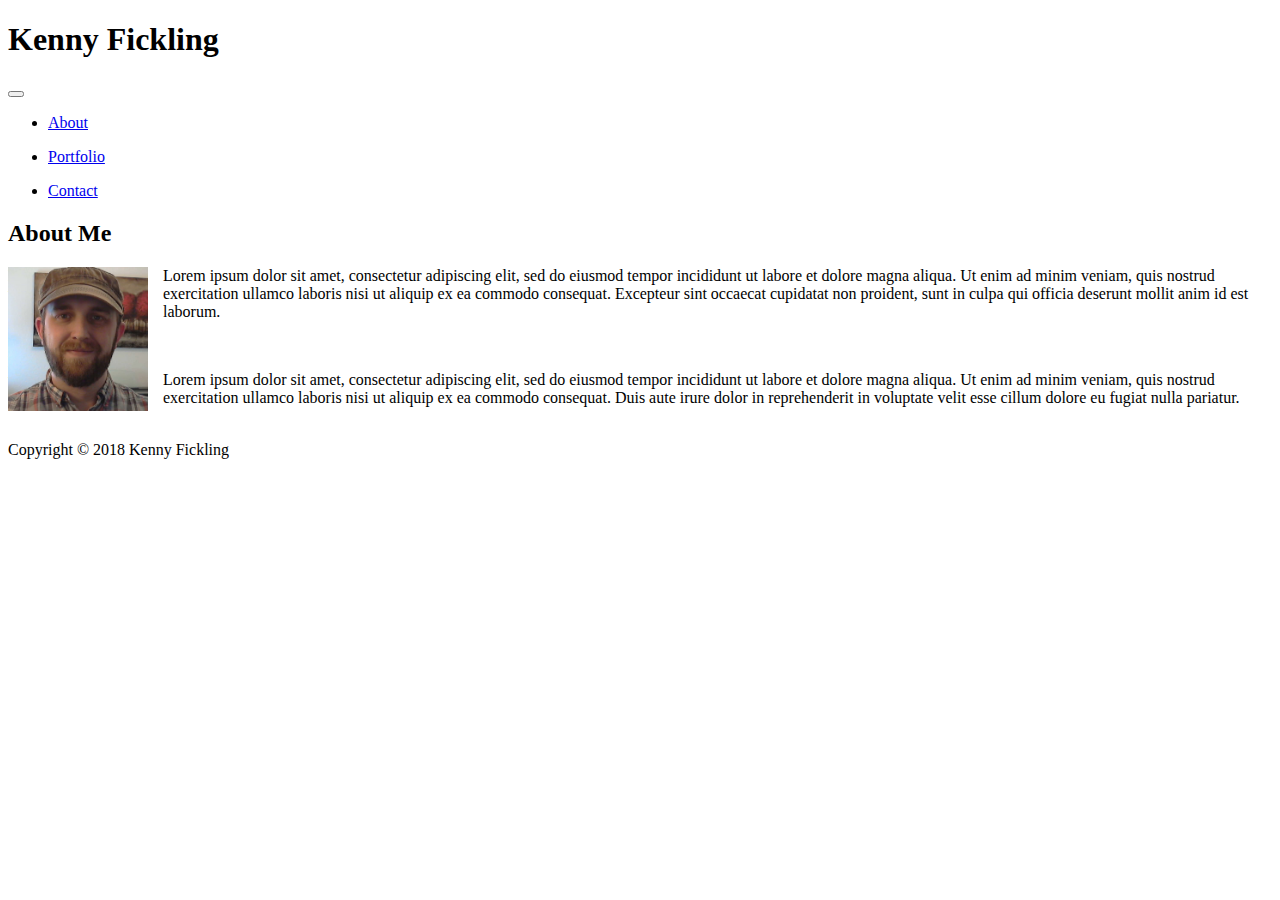
<file: index.html>
<!doctype html>
<html lang="en">
  <head>
    <!-- Required meta tags -->
    <meta charset="utf-8">
    <meta name="viewport" content="width=device-width, initial-scale=1, shrink-to-fit=no">

    <!-- Bootstrap CSS -->
    <link rel="stylesheet" href="https://stackpath.bootstrapcdn.com/bootstrap/4.1.2/css/bootstrap.min.css" integrity="sha384-Smlep5jCw/wG7hdkwQ/Z5nLIefveQRIY9nfy6xoR1uRYBtpZgI6339F5dgvm/e9B" crossorigin="anonymous">
   
   <!-- Other style choices -->
    <!-- <link rel="stylesheet" type="text/css" href="assets/css/style.css"> -->
    <title>My Portfolio</title>
  </head>
<body>

    <!-- NAVBAR SECTION -->
<class ="container-fluid"></class>
<nav class="navbar navbar-expand-md bg-white navbar-light">

    <div class="navbar-brand"><span id="headTitle"><h1>Kenny Fickling</h1></span>
    </div>
    
    <button class="navbar-toggler" type="button" data-toggle="collapse" data-target="#collapsibleNavbar"><span class="navbar-toggler-icon"></span>
    </button>

    <div class="collapse navbar-collapse" id="collapsibleNavbar">
            <ul class="nav navbar-nav ml-auto"> <!-- ml-auto is what fixed formatiing  -->
            
            <li class="nav-item">
                <a class="nav-link" href="index.html"><span id="headLinks"><p>About</p></span></a>
            </li>
            <li class="nav-item">
                <a class="nav-link" href="portfolio.html"><span id="headLinks"><p>Portfolio</p></span></a>
            </li>
            <li class="nav-item">
                <a class="nav-link" href="contact.html"><span id="headLinks"><p>Contact</p></span></a>
            </li>
        </ul>
    </div>
</nav>
</div>

<!-- MAIN BODY SECTION -->

<div class="container-fluid">
    <div class="row">
        <div class="col-sm-1">
            <!-- Left blank -->
        </div>
        <div class="col-sm-10">
                <div class="midBG"> 
                        <div class ="midMain">
                            <h2>About Me</h2>
                                <p title="Here's a bit about me.">
                                    <img src="assets/images/me.jpg" 
                                         alt="Kenny's face." 
                                         style="width: 140px; 
                                                padding-top:0;
                                                padding-right:15px;
                                                padding-bottom:0px;
                                                padding-left:0px;
                                                float: left"  
                                         title="That's my pretty face."/>
                                            <!-- For now we are addressing some formatting by changing the amount of text, this isn't ideal. Make this work regardless of input size with some minheight or whatever-->
                                    <p>Lorem ipsum dolor sit amet, consectetur adipiscing elit, sed do eiusmod tempor incididunt ut labore et dolore magna aliqua.
                                    Ut enim ad minim veniam, quis nostrud exercitation ullamco laboris nisi ut aliquip ex ea commodo consequat. 
                                    Excepteur sint occaecat cupidatat non proident, sunt in culpa qui officia deserunt mollit anim id est laborum.
                                    </p>
                                        <br>
                                    <p>Lorem ipsum dolor sit amet, consectetur adipiscing elit, sed do eiusmod tempor incididunt ut labore et dolore magna aliqua.
                                    Ut enim ad minim veniam, quis nostrud exercitation ullamco laboris nisi ut aliquip ex ea commodo consequat. 
                                    Duis aute irure dolor in reprehenderit in voluptate velit esse cillum dolore eu fugiat nulla pariatur.
                                    </p>
                                </p>
                        </div>
                    </div>
        </div>
        <div class="col-sm-1">
            <!-- Left blank -->
        </div>
    <div class="row">
        <div class="col-sm-12">
            <footer>
                    
                    <br>
                    Copyright © 2018 Kenny Fickling
            </footer>
        </div>
    </div>
</div>












    <!-- Optional JavaScript -->
    <!-- jQuery first, then Popper.js, then Bootstrap JS -->
    <script src="https://code.jquery.com/jquery-3.3.1.slim.min.js" integrity="sha384-q8i/X+965DzO0rT7abK41JStQIAqVgRVzpbzo5smXKp4YfRvH+8abtTE1Pi6jizo" crossorigin="anonymous"></script>
    <script src="https://cdnjs.cloudflare.com/ajax/libs/popper.js/1.14.3/umd/popper.min.js" integrity="sha384-ZMP7rVo3mIykV+2+9J3UJ46jBk0WLaUAdn689aCwoqbBJiSnjAK/l8WvCWPIPm49" crossorigin="anonymous"></script>
    <script src="https://stackpath.bootstrapcdn.com/bootstrap/4.1.2/js/bootstrap.min.js" integrity="sha384-o+RDsa0aLu++PJvFqy8fFScvbHFLtbvScb8AjopnFD+iEQ7wo/CG0xlczd+2O/em" crossorigin="anonymous"></script>
  </body>
</html>
</file>
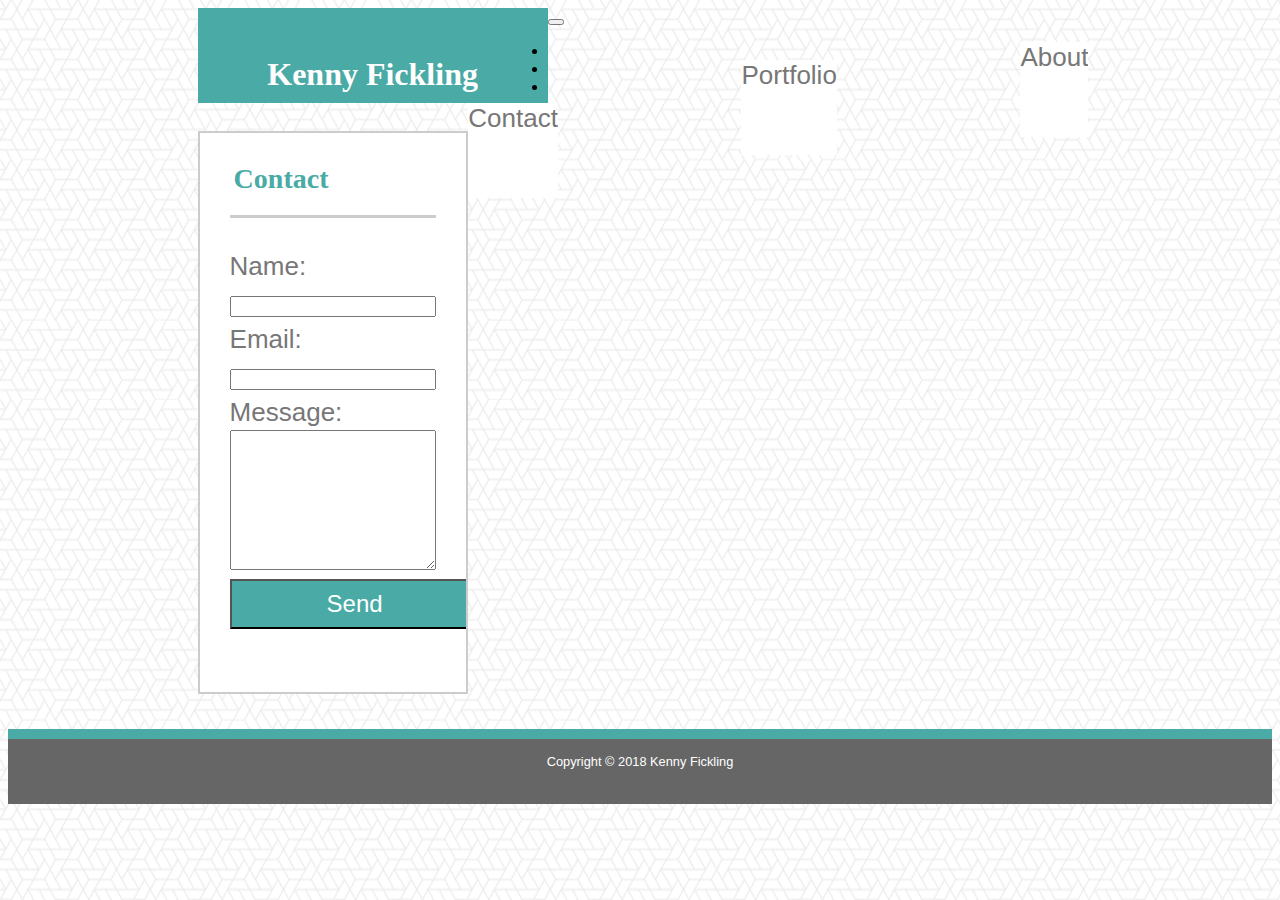
<file: contact.html>
<!doctype html>
<html lang="en">
<head>
    <meta charset="utf-8">
    <meta name="viewport" content="width=device-width, initial-scale=1, shrink-to-fit=no">
    <link rel="stylesheet" href="https://stackpath.bootstrapcdn.com/bootstrap/4.1.2/css/bootstrap.min.css" integrity="sha384-Smlep5jCw/wG7hdkwQ/Z5nLIefveQRIY9nfy6xoR1uRYBtpZgI6339F5dgvm/e9B" crossorigin="anonymous">
    <link rel="stylesheet" type="text/css" href="assets/css/style.css">
    <title>My Portfolio</title>
</head>

<body>
<div class="footWrap">
    
    <!-- NAVBAR SECTION -->
    <nav class="navbar navbar-expand-md bg-white navbar-light m-0 p-0" id="header">
        <div class="navbar-brand ml-5 pt-2 pr-5 pb-2 pl-5" id="headTitle"><h1>Kenny Fickling</h1>
        </div>
            <button class="navbar-toggler mr-5" type="button" data-toggle="collapse" data-target="#collapsibleNavbar"><span class="navbar-toggler-icon"></span>
            </button>
        <div class="collapse navbar-collapse" id="collapsibleNavbar">
            <ul class="nav navbar-nav ml-auto mr-5"> <!-- ml-auto is what fixed formatiing  -->
                <li class="nav-item">
                    <a class="nav-link" href="index.html"><span id="headLinks">About</span></a> 
                </li>
                <li class="nav-item">
                    <a class="nav-link" href="portfolio.html"><span id="headLinks">Portfolio</span></a>
                </li>
                <li class="nav-item">
                    <a class="nav-link" href="contact.html"><span id="headLinks">Contact</span></a>
                </li>
            </ul> 
        </div> 
    </nav>

<!-- MAIN BODY SECTION -->
    <div class="container m-0">    
        <div class="row"> 
            <div class="col-sm-12 border mt-3 mr-5 mb-4 ml-5 p-0 width-100 midMain">
                <h2 id="boxTitle">Contact</h2>
                <p title="Here's a bit about me.">
                    <form class="form" action="https://formspree.io/kenny.fickling@gmail.com"
                    method="POST">
                        <p>
                            Name:
                                <input type="text"  name="Your Full Name">
                            Email:
                                <input type="email" name="Email">
                            Message:
                                <textarea type="textarea" name="Message Body"></textarea><br>
                                <input id="submitButton" type="submit" value="Send"><br><br>
                        </p>
                    </form>
                </p>
            </div>
        </div>
    </div>
</div> <!-- From footer -->

<footer class="footer" id="footer">
    <div class="row" id="footer">
        <div class="col-sm-12 w-100 text-center mt-auto">
            <br>
            Copyright © 2018 Kenny Fickling
        </div>
    </div>
</footer>

    <!-- Optional JavaScript -->
    <!-- jQuery first, then Popper.js, then Bootstrap JS -->
    <script src="https://code.jquery.com/jquery-3.3.1.slim.min.js" integrity="sha384-q8i/X+965DzO0rT7abK41JStQIAqVgRVzpbzo5smXKp4YfRvH+8abtTE1Pi6jizo" crossorigin="anonymous"></script>
    <script src="https://cdnjs.cloudflare.com/ajax/libs/popper.js/1.14.3/umd/popper.min.js" integrity="sha384-ZMP7rVo3mIykV+2+9J3UJ46jBk0WLaUAdn689aCwoqbBJiSnjAK/l8WvCWPIPm49" crossorigin="anonymous"></script>
    <script src="https://stackpath.bootstrapcdn.com/bootstrap/4.1.2/js/bootstrap.min.js" integrity="sha384-o+RDsa0aLu++PJvFqy8fFScvbHFLtbvScb8AjopnFD+iEQ7wo/CG0xlczd+2O/em" crossorigin="anonymous"></script>
  </body>
</html>
</file>
<file: assets/css/style.css>
/* I'll try to include notation, but the main project now is all about cleaning up this code and making it easier to follow. And adding shinies. Hopefully I don't break anything. (Too late, but we're fixing it). */




/* --------------------------------------Site-wide functional stuff ---------------------------------- */
* {
    box-sizing: border-box;
}
.cf {
    clear:both;
}


/* ---------------------------------------- HEADER STUFF --------------------------------------------- */
header {
    background-color: #ffffff;
    height: 100px;
    border-bottom-style: solid;
    border-bottom-color: #cccccc;
    border-bottom-width: 5px;
}
#headTitle {
    background-color: #4aaaa5;
    text-align: center;
    height: 95px;
    width: 350px;
    float: left;
    margin-left: 15%;
    padding-top: 27px;
    overflow: auto;
}
#headLinks{
    background-color: #ffffff;
    color: #777777;
    float: right;
    font-size: 26px;
    height:95px;
    font-family: Arial, Helvetica, sans-serif;
    margin-right: 15%;
    overflow: auto;
}
/* This command was being over-written somehow, regardless of placement, without the important tag. So leaving for now, I'll try to remove the conflict and remove it when possible. */
#linkAbout:hover,#linkPortfolio:hover,#linkContact:hover{
    color: #4aaaa5 !important;
}


/* -----------------------------------MAIN BODY styles and placement-------------------------------------- */
body{
    background-image: url("../images/backgrounds/what-the-hex.png");
    background-repeat: repeat;
    background-color: black;
}

.midMain {
    border: solid;
    border-color: #cccccc;
    border-width: 2px;
    display: block;
    text-align: left;
    background-color: #ffffff;
    height: 90%;
    width: auto;
    margin-top: 35px;
    margin-right: 15%;
    margin-bottom: 35px;
    margin-left: 15%;
    overflow: auto;
}


/* -------------------------------------- FOOTER STUFF ------------------------------------------------- */
footer {
    height: 75px;
    background-color: #666666;
    font-size: 80%;
    text-align: center;
    color: #ffffff;
    font-family: Arial, Helvetica, sans-serif;
    border-top-style: solid;
    border-top-color: #4aaaa5;
    border-top-width: 10px;
    padding-bottom: 10px;
    float: center;
}
.footerWrap {
    min-height: calc(100vh - 110px);
    min-width: 940px;
}


/* -------------------------- Element Styling...maybe eventually move this to its own css file? ------------ */
h1 {
    font-family: Georgia, 'Times New Roman', Times, serif;
    color: #ffffff;
    font-weight: bold;
    font-size: 32px;
}
h2 {
    font-family: Georgia, 'Times New Roman', Times, serif;
    color: #4aaaa5;
    font-size: 28px;
    font-weight: bold;
    padding-bottom: 20px;
    padding-left:4px;
    border-bottom-style: solid;
    border-bottom-color: #cccccc;
    border-bottom-width: 3px;
    margin: 30px;
}
p {
    font-family: Arial, Helvetica, sans-serif;
    font-size: 26px;
    color: #777777;
    padding-left: 30px;
    padding-right: 30px;
    line-height: 140%;
}


/* ---------------------------------------- PORTFOLIO page specific stuff --------------------------------- */
.imgMyWork{
    float:left;
    margin: 10px;
    position: relative;
}
.imgLabel{
    position: absolute;
    bottom: 15%;
    width: 180px;
    height: 50px;
    background-color:#4aaaa5; 
    text-align: center;
    font-family: Arial, Helvetica, sans-serif;
    color: #ffffff;
    font-style: bold;
    padding-top: 14px;
}
.imgLabel:hover{
    opacity: .5;
    border: solid;
    border-color: #cccccc;
    border-width: 3px;
    
}
#portFix{
    margin: 20px;
}
/* ---------------------------------------- CONTACT page specific stuff ----------------------------------- */
input{
    width: 100%;
}

textarea{
    width: 100%;
    height: 140px;
}

#submitButton {
    height: 50px;
    width: 250px;
    color: white;
    background-color: #4aaaa5;
    font-style:bold;
    font-size: 24px;
}

.form{
    height: 300%;
    line-height: 100%;
}


/* --------------------------End. Add new code here that still needs review/testing ----------------------- */
</file>
